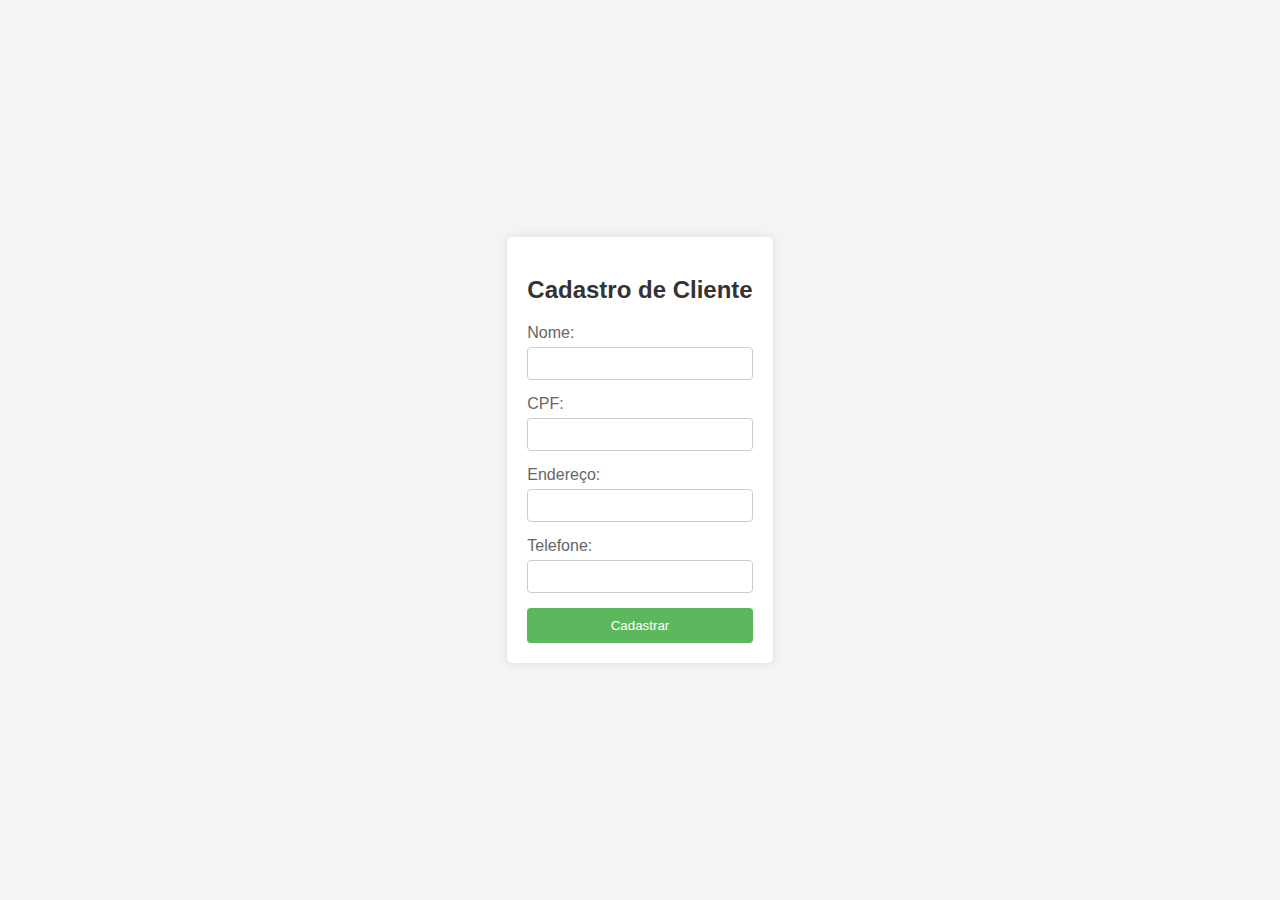
<file: index.html>
<!DOCTYPE html>
<html lang="pt-br">
<head>
    <meta charset="UTF-8">
    <meta name="viewport" content="width=device-width, initial-scale=1.0">
    <title>Document</title>
    <link rel="stylesheet" href="style.css">
</head>
<body>
    <div class="container">
        <h2>Cadastro de Cliente</h2>
        <form action="/submit" method="post">
            <label for="name">Nome:</label>
            <input type="text" id="name" name="name" required>
            
            <label for="cpf">CPF:</label>
            <input type="text" id="cpf" name="cpf" required pattern="\d{11}" title="Insira um CPF válido {11 dígitos}">
            
            <label for="adress">Endereço:</label>
            <input type="text" id="adress" name="adress" required>

            <label for="phone">Telefone:</label>
            <input type="tel" id="phone" name="phone" required pattern="\d{10,11}" title="Insira um telefone válido{10 ou 11 dígitos}">
            
            <button type="submit">Cadastrar</button>
        </form>
    </div>
    
</body>
</html>
</file>
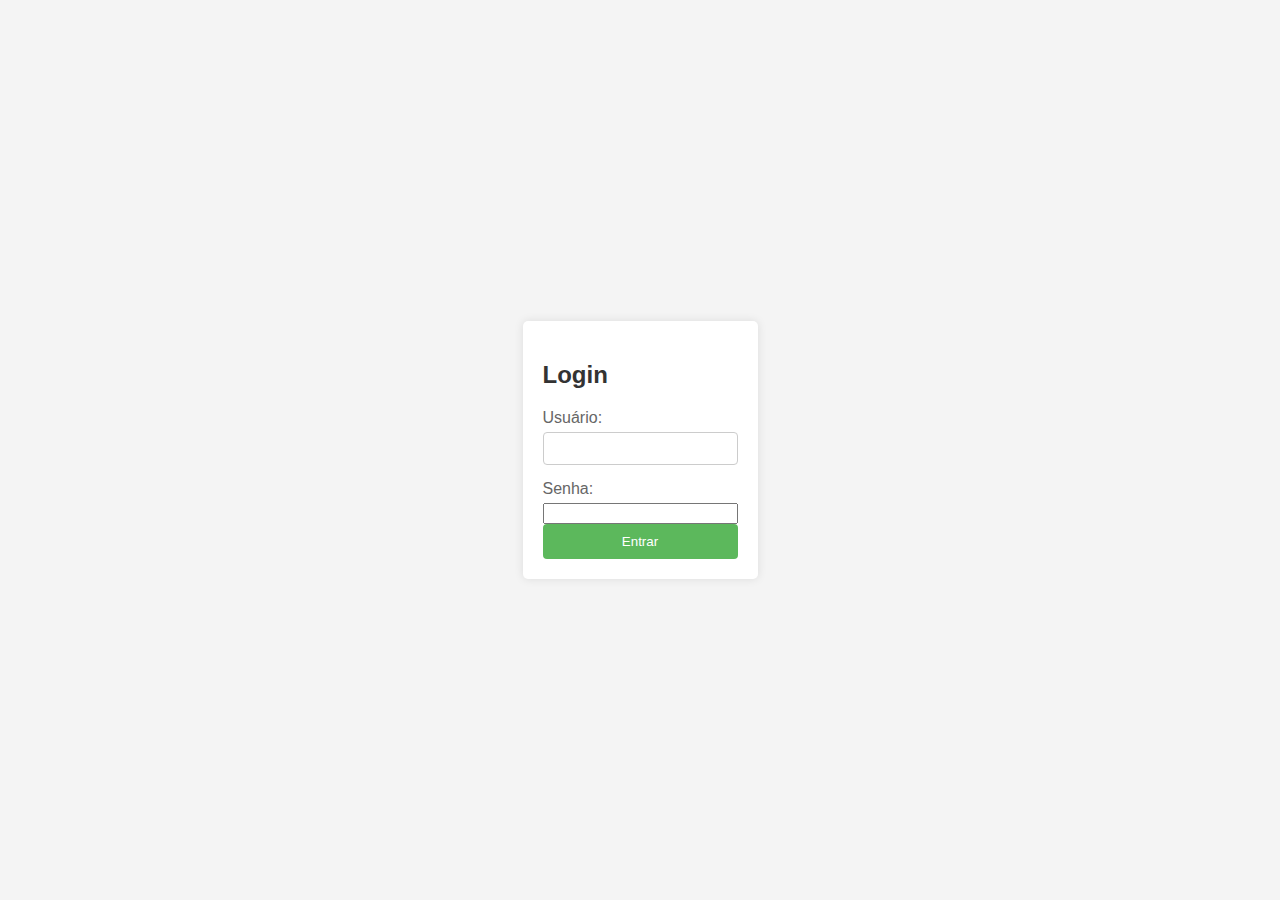
<file: login.html>
<!DOCTYPE html>
<html lang="pt-BR">
<head>
    <title>Login</title>
    <link rel="stylesheet" href="style.css">
</head>
<body>
    <div class="container">
        <h2>Login</h2>
        <form action = "login.php" method = "POST">
            <label for="username">Usuário:</label>
            <input type="text" id="username" name="username" required>

            <label for="password">Senha:</label>
            <input type="password" id="password" name="password" required>

            <p id="error-message" style="color: red; display: none;">
                Usuário ou senha incorretos.
            </p>

            <button type="submit">Entrar</button>
        </form>
    </div>

    <script>
        document.getElementById("loginForm").addEventListener("submit", function(event) {
            event.preventDefault();

            const username = document.getElementById("username").value;
            const password = document.getElementById("password").value;

            if (username === "admin" && password === "123456") {
                window.location.href = "index.html";
            } else {
                document.getElementById("error-message").style.display = "block";
            }
        });
    </script>
</body>
</html>
</file>
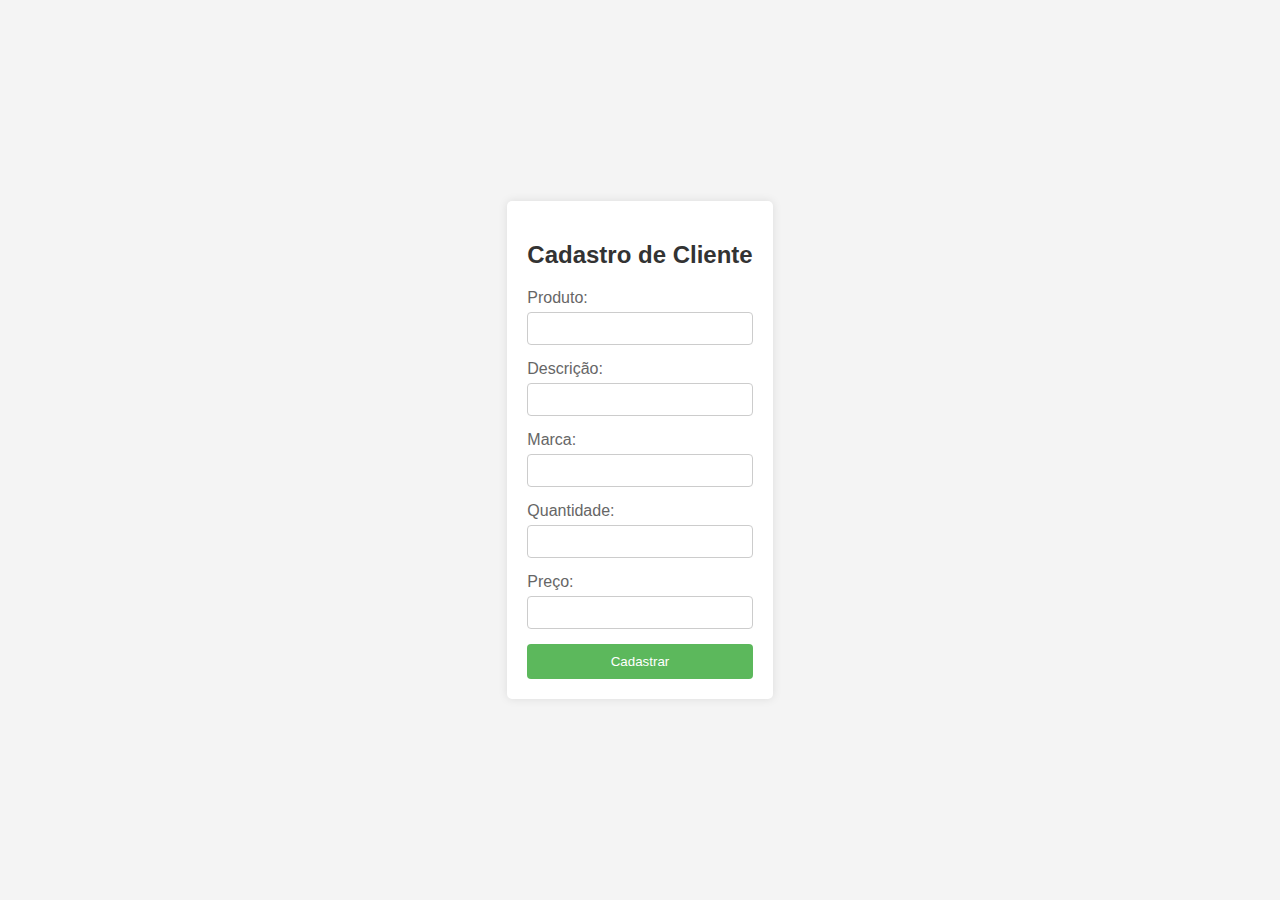
<file: produtos.html>
<!DOCTYPE html>
<html lang="pt-br">
<head>
    <meta charset="UTF-8">
    <meta name="viewport" content="width=device-width, initial-scale=1.0">
    <title>Document</title>
    <link rel="stylesheet" href="style.css">
</head>
<body>
    <div class="container">
        <h2>Cadastro de Cliente</h2>
        <form action="/submit" method="post">
            <label for="produto">Produto:</label>
            <input type="text" id="produto" name="produto" required title="Preencha este campo">
            
            <label for="descricao">Descrição:</label>
            <input type="text" id="descricao" name="descricao" title="Preencha este campo">
            
            <label for="marca">Marca:</label>
            <input type="text" id="marca" name="marca" required title="Preencha este campo">

            <label for="quant">Quantidade:</label>
            <input type="number" id="quant" name="quant" title="Preencha este campo" min="1">
            
            <label for="preco">Preço:</label>
            <input type="number" id="preco" name="preco" title="Preencha este campo" min="1">
            
            <button type="submit">Cadastrar</button>
        </form>
    </div>
    
</body>
</html>
</file>
<file: style.css>
body {
    font-family: Arial, sans-serif;
    background-color: #f4f4f4;
    display: flex;
    justify-content: center;
    align-items: center;
    height: 100vh;
    margin: 0;
}

.container {
    background-color: #fff;
    padding: 20px;
    border-radius: 5px;
    box-shadow: 0 0 10px rgba(0, 0, 0, 0.1);
}

h2 {
    margin-bottom: 20px;
    color: #333;
}

form {
    display: flex;
    flex-direction: column;
}

label {
    margin-bottom: 5px;
    color: #666;
}
input[type="text"],
input[type="tel"],
input[type="number"] {
    margin-bottom: 15px;
    padding: 8px;
    border: 1px solid #ccc;
    border-radius: 4px;
}

button {
    padding: 10px;
    background-color: #5cb85c;
    color: #fff;
    border: none;
    border-radius: 4px;
    cursor: pointer;
}

button:hover {
    background-color: #4cae4c;
}
.campos{
    margin-bottom: 15px;
    padding: 8px;
    border: 1px solid #ccc;
    border-radius: 4px;
}
</file>
